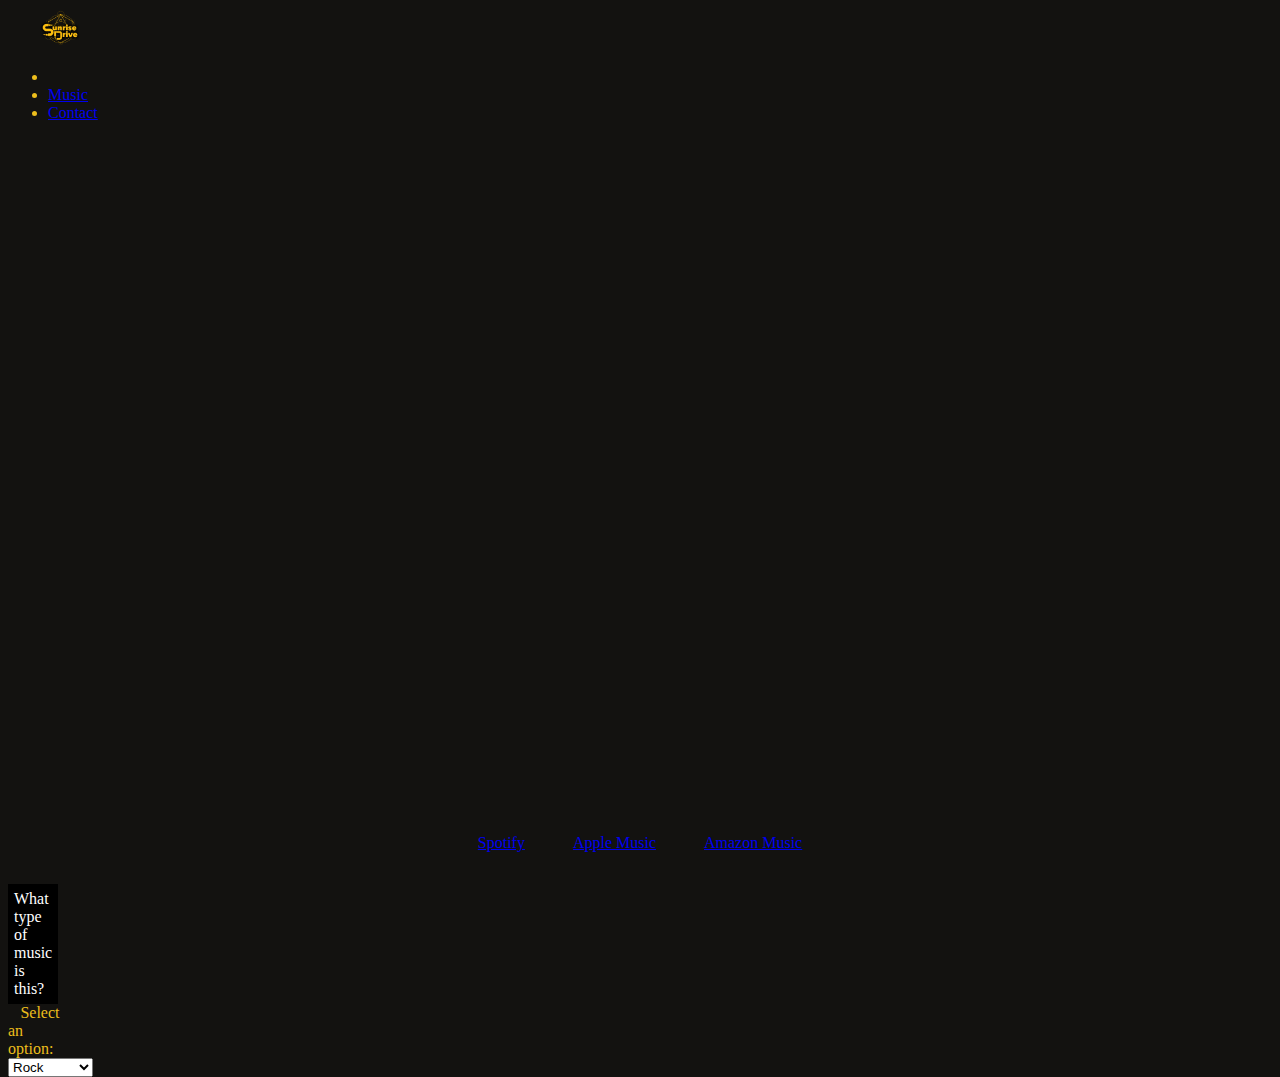
<file: music.html>
<!DOCTYPE html>
<html lang="en">

<head>
    <meta charset="UTF-8">
    <meta name="viewport" content="width=device-width, initial-scale=1.0">

    <title>Sunrise Drive Music</title>
    <link rel="stylesheet" href="styles.css">
    <link href="https://cdn.jsdelivr.net/npm/bootstrap@5.2.3/dist/css/bootstrap.min.css" rel="stylesheet"
        integrity="sha384-rbsA2VBKQhggwzxH7pPCaAqO46MgnOM80zW1RWuH61DGLwZJEdK2Kadq2F9CUG65" crossorigin="anonymous">

</head>

<header>
    <nav class="navbar navbar-expand-sm bg-dark navbar-dark">
        <a class="navbar-brand" href="index.html">
            <img src="./imgs/sd_sg_up_yellow.png" width="40" height="40" class="d-inline-block align-top"
                alt="Sunrise Drive logo"></a>
        <ul class="navbar-nav">
            <li class="nav-item active">
                <a class="nav-link" href="#"></a>
            </li>
            <li class="nav-item">
                <a class="nav-link" href="music.html">Music</a>
            </li>
            <li class="nav-item">
                <a class="nav-link" href="contact.html">Contact</a>
            </li>
            <!-- <li class="nav-item">
          <a class="nav-link disabled" href="#">Disabled</a>
        </li> -->
        </ul>
    </nav>
</header>

<body>


    <style>
        body {
            color: #edbe1c;
        }
    </style>



    <div class="container">
        <iframe style="border: 0; width: 300px; height: 300px;"
            src="https://bandcamp.com/EmbeddedPlayer/album=1795179366/size=large/bgcol=333333/linkcol=ffffff/minimal=true/transparent=true/"
            seamless><a href="https://sunrisedriveco.bandcamp.com/album/reaction-mass">Reaction Mass by Sunrise
                Drive</a></iframe>

        <iframe style="border: 0; width: 300px; height: 300px;"
            src="https://bandcamp.com/EmbeddedPlayer/track=2459719396/size=large/bgcol=333333/linkcol=ffffff/minimal=true/transparent=true/"
            seamless><a href="https://sunrisedriveco.bandcamp.com/track/maybe-beautiful">Maybe Beautiful by Sunrise
                Drive</a></iframe>

        <iframe style="border: 0; width: 300px; height: 300px;"
            src="https://bandcamp.com/EmbeddedPlayer/album=1706497854/size=large/bgcol=333333/linkcol=ffffff/minimal=true/transparent=true/"
            seamless><a href="https://sunrisedriveco.bandcamp.com/album/interstellar-cloud-of-dust">Interstellar Cloud
                of
                Dust by Sunrise Drive</a></iframe>

        <iframe style="border: 0; width: 300px; height: 300px;"
            src="https://bandcamp.com/EmbeddedPlayer/album=1905313039/size=large/bgcol=333333/linkcol=ffffff/minimal=true/transparent=true/"
            seamless><a href="https://sunrisedriveco.bandcamp.com/album/impact-ejecta">Impact Ejecta by Sunrise
                Drive</a></iframe>
    </div>
    <div class="links">
        <a href="https://open.spotify.com/artist/6IfZO4b8U0imOqNOAib7Ws?si=w1M8oQ9zSKOqPcJo3JpZOg">Spotify</a>
        <a href="https://music.apple.com/us/artist/sunrise-drive/1482300728">Apple Music</a>
        <a href="https://www.amazon.com/music/player/artists/B07YRWGXJN/sunrise-drive">Amazon Music</a>
    </div>

    <div class="form2">
    <form>
        <legend>What type of music is this?</legend>
        <label for="myDropdown">Select an option:</label><br>
        <select id="myDropdown" name="dropdownChoice">
            <option value="option1">Rock</option>
            <option value="option2">Alternative</option>
            <option value="option3">AltRock</option>
        </select>
    </form>
</div>
</body>

</html>
</file>
<file: styles.css>
.navbar-brand {
    padding-left: 2em;
}


body {
    background-color:#131210;
      font-family: "Cormorant", serif;
      font-optical-sizing: auto;
      font-weight: 400;
      font-style: normal;
      color: #edbe1c;
}

.container {
    display: flex;
    flex-direction: row;
    border: 0px dotted hotpink;
    flex-wrap: wrap;
    gap: 2rem;
    padding: 1rem;
    justify-content: center;
}


.links {
    position: inherit;
    margin-top: 2rem;
    margin-bottom: 2rem;
    display: flex;
    flex-direction: row;
    gap: 3rem;
    justify-content: center;
    color: #fec00f;
    text-decoration: none;

}

.form2 {
    width: 50px;
    height: 100px;
    background: #131210;
    transition: width 3s;
    transition-delay: 1s;
  }
  
  .form2:hover {
    width: 300px;
  }  
}

a:link {
    color: #fec00f;
    text-decoration: none;

}

/* visited link */
a:visited {
    color: #B39747;
}

/* mouse over link */
a:hover {
    color: #90191C;
}

/* selected link */
a:active {
    color: #CDA6C1;
}

.rotate {
    width: 5rem;
    margin: auto;
    position: relative;
    transform-origin: top bottom;
    animation: spin 12s infinite linear;  
}

@keyframes spin {
    from {
      transform: rotate(0deg);
    }
    to {
      transform: rotate(359deg);
    }
  }

  .form-1 {
    margin: auto;

  }

  label {
    margin: 0.4rem;
    padding: 6px;
  }

  legend {
    background-color: #000;
    color: #fff;
    padding: 6px 6px;
  }
  
  input {
    margin: 0.4rem;
  }

h3 {
    margin-top: 100px;
}
</file>
